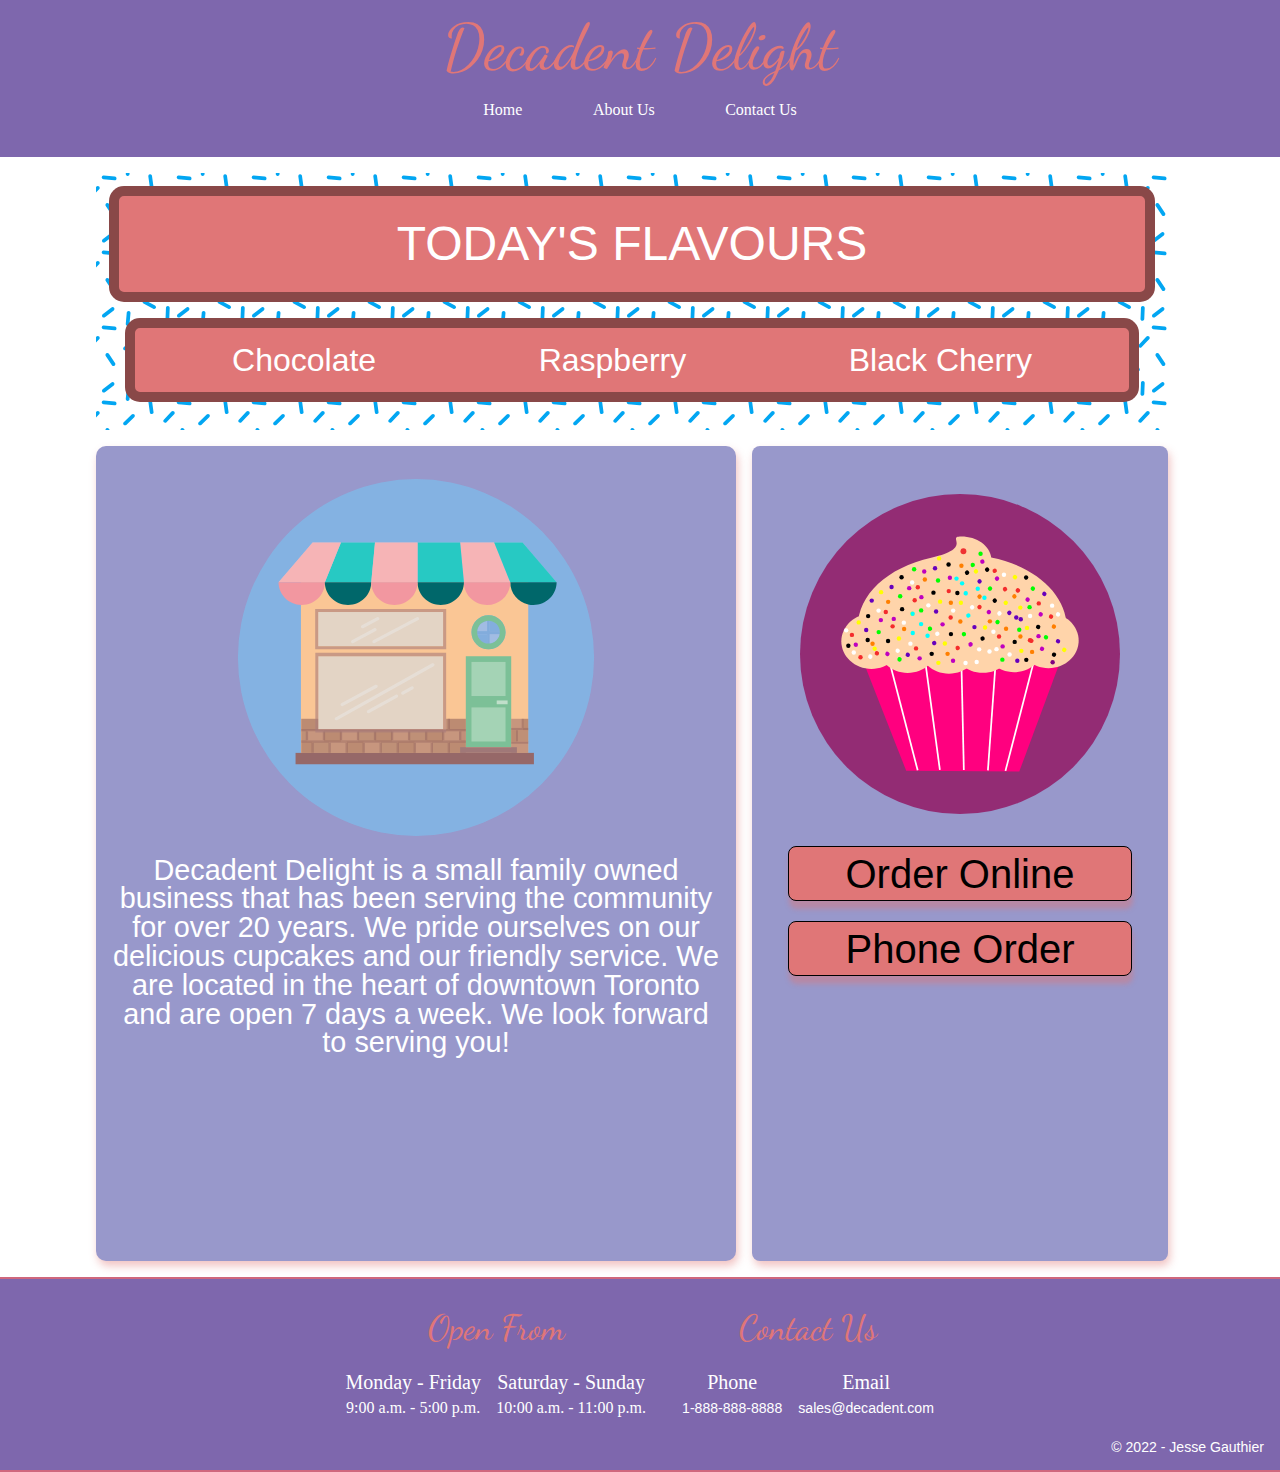
<file: index.html>
<!DOCTYPE html>
<html lang="en">
<head>
    <meta charset="UTF-8">
    <meta http-equiv="X-UA-Compatible" content="IE=edge">
    <meta name="viewport" content="width=device-width, initial-scale=1.0">
    <!-- resets browser defaults -->
    <link rel="stylesheet" href="stylesheets/reset.css">
    <!-- Connecting fonts -->
    <link rel="preconnect" href="https://fonts.googleapis.com">
    <link rel="preconnect" href="https://fonts.gstatic.com" crossorigin>
    <link href="https://fonts.googleapis.com/css2?family=Dancing+Script&display=swap" rel="stylesheet">
    <!-- main styling sheet -->
    <link rel="stylesheet" href="stylesheets/main.css">
    <title>Decadent Delight</title>
</head>
<body>
     <ul class="skip-links">
        <li><a href="#nav">Skip to main nav</a></li>
        <li><a href="#main">Skip to main content</a></li>
    </ul>
<!-- outer wrapper will allow the website to strech full width -->
    <div class="outer_wrapper">
        <header>
            <!-- Inner Wrapper will allow breathing room from outer edge -->
            <div class="inner_wrapper">
                <h1>Decadent Delight</h1>
                <nav>
                    <!-- Main website Navigation - applied across site -->
                    <a href="index.html">Home</a>
                    <a href="aboutus.html">About Us</a>
                    <a href="contactus.html">Contact Us</a>
                </nav>
            </div>
        </header>
        <main class="inner_wrapper">
            <!-- Hero section contains order options  -->
                <div class="hero">
                    <img src="images/cupcake.svg" alt="Cupcake cartoon">
                    <a href="contactus.html">Order Online</a>
                    <a href="tel:1-888-888-8888">Phone Order</a>
                </div>
                <div class="flavour">
                    <!-- Contains each days unique flavours -->
                        <h3>Today's Flavours</h3>
                        <ul>
                            <li>Chocolate</li>
                            <li>Raspberry</li>
                            <li>Black Cherry</li>
                        </ul>
                </div>
    <!-- Quick summary of company story -  -->
                <div class="our_story">
                    <img src="images/shop.svg" alt="store front shop cartoon">
                    <p>Decadent Delight is a small family owned business that has been serving the community for over 20 years. We pride ourselves on our delicious cupcakes and our friendly service. We are located in the heart of downtown Toronto and are open 7 days a week. We look forward to serving you!</p>
                </div>
        </main>
<!-- Footer containing store hours and how to contact them for orders - with copy right bottom right corner  -->
        <footer>
            <div class="inner_wrapper">
                <!-- table used for uniform spacing making it responsive by default -->
                <table>
                    <caption><h3>Open From</h3></caption>
                    <tr>
                        <th>Monday - Friday</th>
                        <th>Saturday - Sunday</th>
                    </tr>
                    <tr>
                        <td>9:00 a.m. - 5:00 p.m.</td>
                        <td>10:00 a.m. - 11:00 p.m.</td>
                    </tr>
                </table>
                <table>
                    <caption><h3>Contact Us</h3></caption>
                    <tr>
                        <th>Phone</th>
                        <th>Email</th>
                    </tr>
                    <tr>
                        <td><a href=tel:#><p>1-888-888-8888</p></a></td>
                        <td><a href="mailto:"><p>sales@decadent.com</p></a></td>
                    </tr>
                </table>
            </div>
            <p> &copy; 2022 - Jesse Gauthier</p>
        </footer>
    </div>
</body>
</html>
</file>
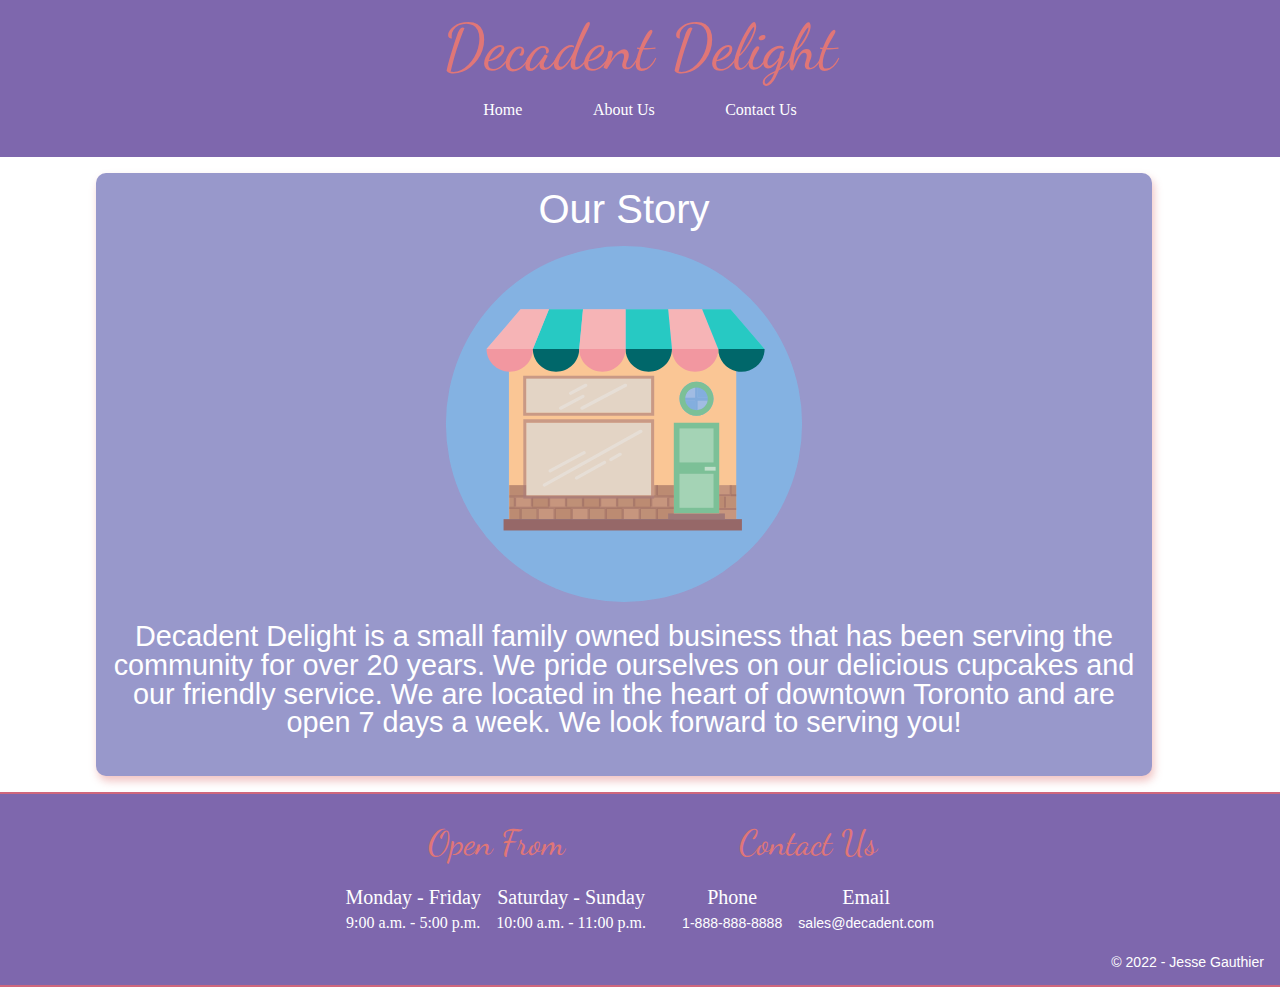
<file: aboutus.html>
<!DOCTYPE html>
<html lang="en">
<head>
    <meta charset="UTF-8">
    <meta http-equiv="X-UA-Compatible" content="IE=edge">
    <meta name="viewport" content="width=device-width, initial-scale=1.0">
    <link rel="stylesheet" href="stylesheets/reset.css">
    <link rel="stylesheet" href="stylesheets/main.css">
    <link rel="preconnect" href="https://fonts.googleapis.com">
    <link rel="preconnect" href="https://fonts.gstatic.com" crossorigin>
    <link href="https://fonts.googleapis.com/css2?family=Dancing+Script&display=swap" rel="stylesheet">
    <title>Decadent Delight</title>
</head>
<body>
    <ul class="skip-links">
        <li><a href="#nav">Skip to main nav</a></li>
        <li><a href="#main">Skip to main content</a></li>
    </ul>
    <div class="outer_wrapper">
        <header>
            <div class="inner_wrapper">
                <h1>Decadent Delight</h1>
                <nav>
                    <a href="index.html">Home</a>
                    <a href="aboutus.html">About Us</a>
                    <a href="contactus.html">Contact Us</a>
                </nav>
            </div>
        </header>
        <main class="inner_wrapper">
            <div class="our_story">
                <h2>Our Story</h2>
                <img src="images/shop.svg" alt="store front shop cartoon">
                <p>Decadent Delight is a small family owned business that has been serving the community for over 20 years. We pride ourselves on our delicious cupcakes and our friendly service. We are located in the heart of downtown Toronto and are open 7 days a week. We look forward to serving you!</p>
            </div>
        </main>
        <footer>
            <div class="inner_wrapper">
                <table>
                    <caption><h3>Open From</h3></caption>
                    <tr>
                        <th>Monday - Friday</th>
                        <th>Saturday - Sunday</th>
                    </tr>
                    <tr>
                        <td>9:00 a.m. - 5:00 p.m.</td>
                        <td>10:00 a.m. - 11:00 p.m.</td>
                    </tr>
                </table>
                <table>
                    <caption><h3>Contact Us</h3></caption>
                    <tr>
                        <th>Phone</th>
                        <th>Email</th>
                    </tr>
                    <tr>
                        <td><a href=tel:#><p>1-888-888-8888</p></a></td>
                        <td><a href="mailto:"><p>sales@decadent.com</p></a></td>
                    </tr>
                </table>
            </div>
            <p> &copy; 2022 - Jesse Gauthier</p>
        </footer>
    </div>
</body>
</html>
</file>
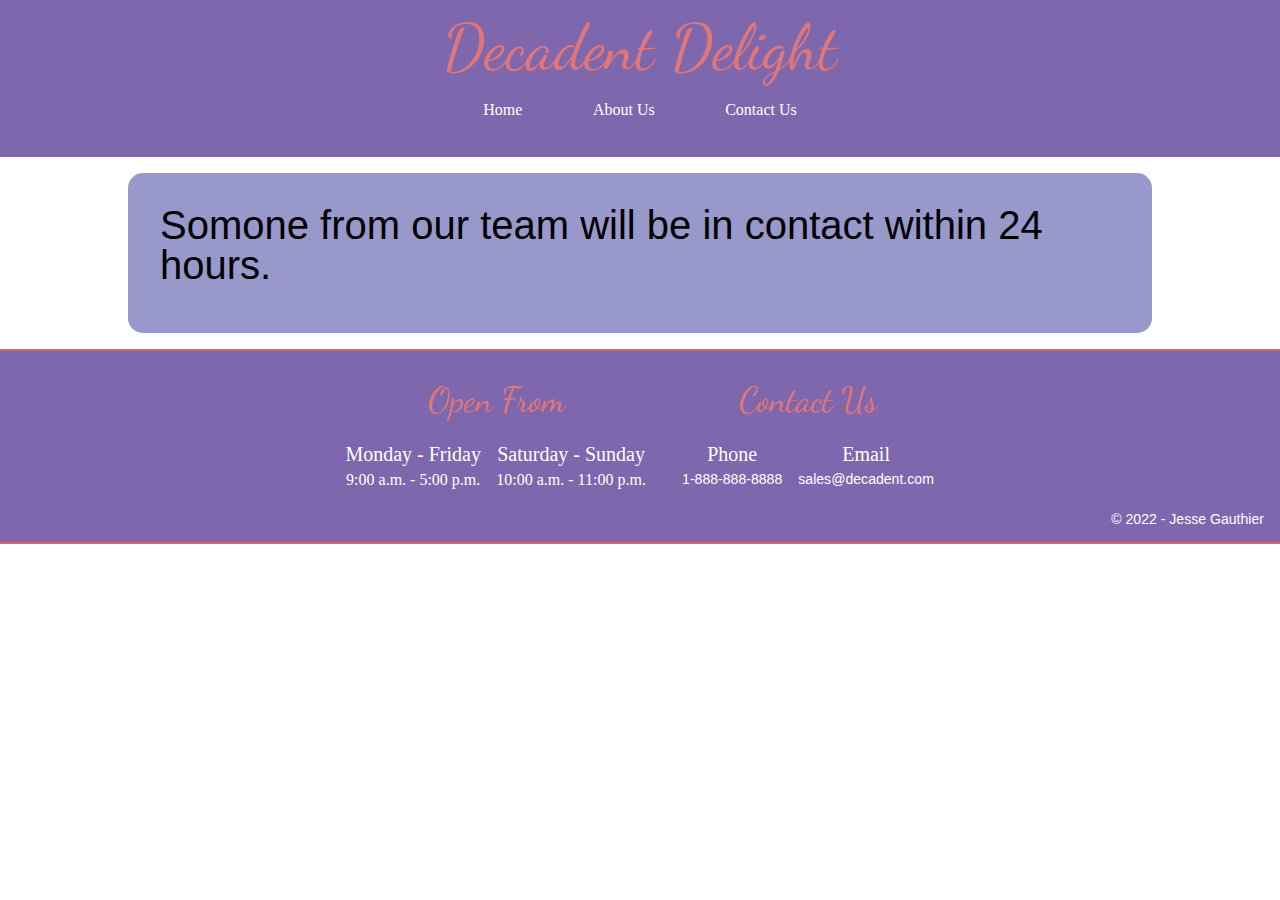
<file: submit.html>
<!DOCTYPE html>
<html lang="en">
<head>
    <meta charset="UTF-8">
    <meta http-equiv="X-UA-Compatible" content="IE=edge">
    <meta name="viewport" content="width=device-width, initial-scale=1.0">
    <link rel="stylesheet" href="stylesheets/reset.css">
    <link rel="stylesheet" href="stylesheets/main.css">
    <link rel="preconnect" href="https://fonts.googleapis.com">
    <link rel="preconnect" href="https://fonts.gstatic.com" crossorigin>
    <link href="https://fonts.googleapis.com/css2?family=Dancing+Script&display=swap" rel="stylesheet">
    <title>Decadent Delight</title>
</head>
<body>
    <ul class="skip-links">
        <li><a href="#nav">Skip to main nav</a></li>
        <li><a href="#main">Skip to main content</a></li>
    </ul>
    <div class="outer_wrapper">
        <header>
            <div class="inner_wrapper">
                <h1>Decadent Delight</h1>
                <nav>
                    <a href="index.html">Home</a>
                    <a href="aboutus.html">About Us</a>
                    <a href="contactus.html">Contact Us</a>
                </nav>
            </div>
        </header>
        <main class="contact_submit inner_wrapper">
            <h2> Somone from our team will be in contact within 24 hours.</h2>
        </main>

        <footer>
            <div class="inner_wrapper">
                <table>
                    <caption><h3>Open From</h3></caption>
                    <tr>
                        <th>Monday - Friday</th>
                        <th>Saturday - Sunday</th>
                    </tr>
                    <tr>
                        <td>9:00 a.m. - 5:00 p.m.</td>
                        <td>10:00 a.m. - 11:00 p.m.</td>
                    </tr>
                </table>
                <table>
                    <caption><h3>Contact Us</h3></caption>
                    <tr>
                        <th>Phone</th>
                        <th>Email</th>
                    </tr>
                    <tr>
                        <td><a href=tel:#><p>1-888-888-8888</p></a></td>
                        <td><a href="mailto:"><p>sales@decadent.com</p></a></td>
                    </tr>
                </table>
            </div>
            <p> &copy; 2022 - Jesse Gauthier</p>
        </footer>
    </div>
</body>
</html>
</file>
<file: stylesheets/main.css>
/*******************************

    Setting global font sizes

*********************************/


:root {
    /* Font size */
    --h1-fontsize: 4rem;
    --h2-fontsize: 2.5rem;
    --h3-fontsize: 2.2rem;
    --h4-fontsize: 1.75rem;
    --h5-fontsize: 1.25rem;
    --h6-fontsize: 1.2rem;
    --p-fontsize: 1.2rem;
    --li-fontsize: 1.5rem;
    --a-fontsize: 3rem;

    /*  colors */

    --h1-color: #E07677;
    --background-color: #ffffff;
    --flavour-background: #9898CB;
    --flavours-background: #583795;
    --flavours-color: #CF677D;
    --flavour-button-color: #B7DEC3;
    --header-footer-color: #7E67AD;


    /* Button Master Styles */

    --button-color: var(--flavours-color);
    --button-background: url(images/sprinkles.svg);
    --button-radius: 8px;
    --button-border: 1px solid black;
    --button-shadow: 2px 5px 8px rgba(224,118,119,0.44);

}


/* Applying site wide default stlyes */

* {
    font-size: 16px;
    font-family: 'Open Sans', sans-serif;
}

h2, h3, h4, h5, h6, p, label, input {
    font-family: 'Open Sans', sans-serif;
}
h1 {
    font-family: 'Dancing Script', cursive;
    font-size: var(--h1-fontsize);
    color: var(--h1-color)
}
h2 {
    font-size: var(--h2-fontsize);
}
h3 {
    font-size: var(--h3-fontsize);
}
h4 {
    font-size: var(--h4-fontsize);
}
h5 {
    font-size: var(--h5-fontsize);
}
h6 {
    font-size: var(--h6-fontsize);
}
p {
    font-size: var(--p-fontsize);
}

li {
    font-size: var(--li-fontsize);
}


/****************************

Main styling starts here

******************************/

/*******************

    Wrappers
    Allows page to be responsive to different screen sizes

******************/
.outer_wrapper {
    max-width: 100vw;
}

.inner_wrapper {
    max-width: 95vw;
    margin: 0 auto;
}


/*******************************

        Header styling

********************************/


header {
    background-color: var(--header-footer-color);
    margin: 0 auto;
    padding: 1rem;
}

header h1 {
    text-align: center;
}

header nav {
    margin-top: 1rem;
    display: flex;
    justify-content: space-evenly;
}
/* selects each menu link item */
header nav a {
    text-decoration: none;
    color: #fff;
    padding: 0.9rem;
}
/* Site wide button stlying hover */
* a:hover {
    background-color: var(--h1-color);
    border-radius: 10px;
    box-shadow: 2px 5px 8px rgba(224,118,119,0.44);
}


/********************


Main section Styling


*************************/
/* Stlying Skip links off screen */
.skip-links{
  list-style: none;
  margin: 0;
  padding: 0;
}
.skip-links a{
  position: absolute;
  top: -3em;
  background-color: black;
  color:white;
  padding: .5em 1em;
  font-weight: bold;
}
/* adds skip links on focus */
.skip-links a:focus{
  top: 0;
}

/* Selects order area  */
.hero {
    margin: 1em auto;
    max-width: 100%;
    background-color: var(--flavour-background);
    text-align: center;
    border-radius: 8px;
    padding: 1rem;
    box-shadow: 0px 1px 5px 2px var(--flavour-background);
}
/* selects cupcake SVG */
.hero img {
    display: block;
    padding-top: 1rem;
    margin: 1em auto 2em;
    max-width: 75%;
}

.hero a {
    display: block;
    text-decoration: none;
    color: black;
    font-size: 2.5em;
    padding: .4rem;
    margin: .50em;
    background-color: var(--h1-color);
    border-radius: 8px;
    border: 1px solid black;
    box-shadow: 1px 8px 5px rgba(224,118,119,0.44);
}

.hero a:hover {
    box-shadow: 2px 5px 8px rgba(0, 0, 0, 0.44) inset;
    color: white;
    animation: orderbutton 3s infinite ease-in-out;
}


/* Todays Flavours */


/* Our Flavours Section - Updates for daily flavours */

.flavour {
    padding: .80em;
    text-align: center;
    background: url(/images/pattern_sprinkles.svg);
}

.flavour h3 {
    text-transform: uppercase;
    background-color: var(--h1-color);
    color: white;
    padding: 1.5rem;
    border: rgba(0, 0, 0, 0.39) 10px solid;
    border-radius: 15px;
}



/* List of Flavours */
.flavour ul {
    color: white;
    display: flex;
    justify-content: center;
    margin: 1em;
    background-color: var(--h1-color);
    border-radius: 15px;
    padding: 1em;
    border: solid rgba(0, 0, 0, .39) 10px;
}



.flavour li {
    margin: 0 auto;
    font-size: 1.2em;
}

/* Animation*/

@keyframes orderbutton {
    0% {
        transform: scale(1.0);
    }
    90% {
        transform: scale(1.1);
    }
    100% {
        transform: scale(1.0);
    }
}
/* our story card */
.our_story {
    max-width: 88vw;
    text-align: center;
    border-radius: 10px;
    padding: 1em;
    margin: .43em auto;
    background-color: var(--flavour-background);
    box-shadow: 2px 5px 8px rgba(224,118,119,0.44);
}

.our_story h2 {
    color: white;
}
.our_story img {
    margin: 0 auto;
}

.our_story p {
    margin-bottom: .80em;
    color: white;
}

/* Styling Footer */

.contact_us {
    margin: 0 auto;
}

.contact_us div {
    margin: 0 auto 1em;
    display: block;
    text-align: center;
}

.contact_us h1{
    margin: .22em auto;
}


/* Selects contact form within contact page */
.contact_form {
    margin: 0 auto;
    background-color: var(--flavour-background);
    border-radius: 10px;
    padding: 1em;
    box-shadow: 2px 5px 8px rgba(224,118,119,0.44);
}

.contact_form h3 {
    font-size: calc(var(--h3-fontsize) - .75em);
    text-align: center;
    color: black;
    margin: .75em;
    padding-top: 1em;
    border-top: var(--h1-color) 2px solid;
}
/* selects inputs  */
.contact_form input, textarea {
    display: block;
    width: 50%;
    margin: .22em auto;
    resize: none;
    border-radius: var(--button-radius)
}

/* selects form lables */
.contact_form label {
    font-size: var(--h6-fontsize);
    margin: .22em auto;
}

.contact_form #submit {
    margin-top: .52em;
    background: var(--button-background);
    background-color: var(--button-color);
    border-radius: var(--button-radius);
    border: var(--flavours-color) 1px solid;
    color: black;
    padding: .55em;
    box-shadow: var(--button-shadow);
}
/* selects contact form submit page */
.contact_submit {
    justify-content: center;
    background-color: var(--flavour-background);
    margin: 1em auto;
    padding: 2em;
    width: 75vw;
    border-radius: 15px;
}

/* Site wide footer selector */

footer {
    background-color: var(--header-footer-color);
    padding: 1em;
    border-top: 2px var(--flavours-color) solid;
    border-bottom: 2px var(--flavours-color) solid;
    justify-content: center;
}

/* Selects (two) footer table */
footer table {
    margin: 1em auto;
    color: white;
}
footer table caption {
    margin-bottom: .50em;
}

footer table caption h3 {
    font-family: 'Dancing Script', cursive;
    color: var(--h1-color);
    margin-bottom: .50em;
}

/* adding animation to footer open form */
footer table:nth-child(1) caption h3 {
    animation: openFrom 3s infinite ease-in-out;

}

/* Table Headings */
footer table th {
    font-size: var(--h5-fontsize);
}

/* Hours Table Items */
footer table td {
    padding: 0.5rem;
}
/* links within table */
footer table a {
    text-decoration: none;
    color: white;
}
/* Selects text within table A links */
footer table p {
    color: white;
}

/* Animations*/

@keyframes openFrom {
    0% {
        transform: scale(1.0);
    }
    100% {
        transform: scale(1.5);
    }
}



/* Media Queries */

/* Desktop */

@media screen and (min-width: 720px) {

    /* setting inner wrapper for better spacing */
    .inner_wrapper {
        max-width: 85vw;
    }

    /* Adjusting Nav to be center */
    header nav  {
        margin: .50em auto;
        justify-content: space-around;
        width: 30vw;
    }

/* Selecting entire main content for alignment using grid  */
    main {
        display: grid;
        grid-template-areas:
        "b b ."
        "about order .";
        gap: 1em
        ;

    }

    /* adding each item to their grid location */
    .flavour {
        margin-top: 1em;
        grid-area: b;

    }
    .flavour h3 {
        font-size: 3em;

    }

    .flavour li {
        font-size: 2em;
    }

    .our_story {
        grid-area: about;
        max-width: 100vw;
        margin: 0 auto;
        justify-content: center;
    }
/* setting img size for responsive */
    .our_story img {
        max-width: 30vw;
    }

    .our_story p {
        font-size: 1.8em;
    }
    .hero {
        margin: 0 auto;
        height: 87vh;
        width: 30vw;
        grid-area: order;
        box-shadow: 2px 5px 8px rgba(224,118,119,0.44);
    }

/* setting img size for responsive */
    .hero img {
        max-width: 25vw;
    }

/* desktop footer  */
    footer {
        margin: 1em 0 0;
    }

    footer div {
     display: flex;
     width: 50%;
    }

    footer div table {
        justify-content: space-around;
    }

    footer p {
        color: white;
        font-size: .88em;
        text-align: right;
    }

    /* desktop contact us  */
    .contact_us {
        margin: 0 auto;
        justify-content: center;
        width: 70vw;
    }


}
</file>
